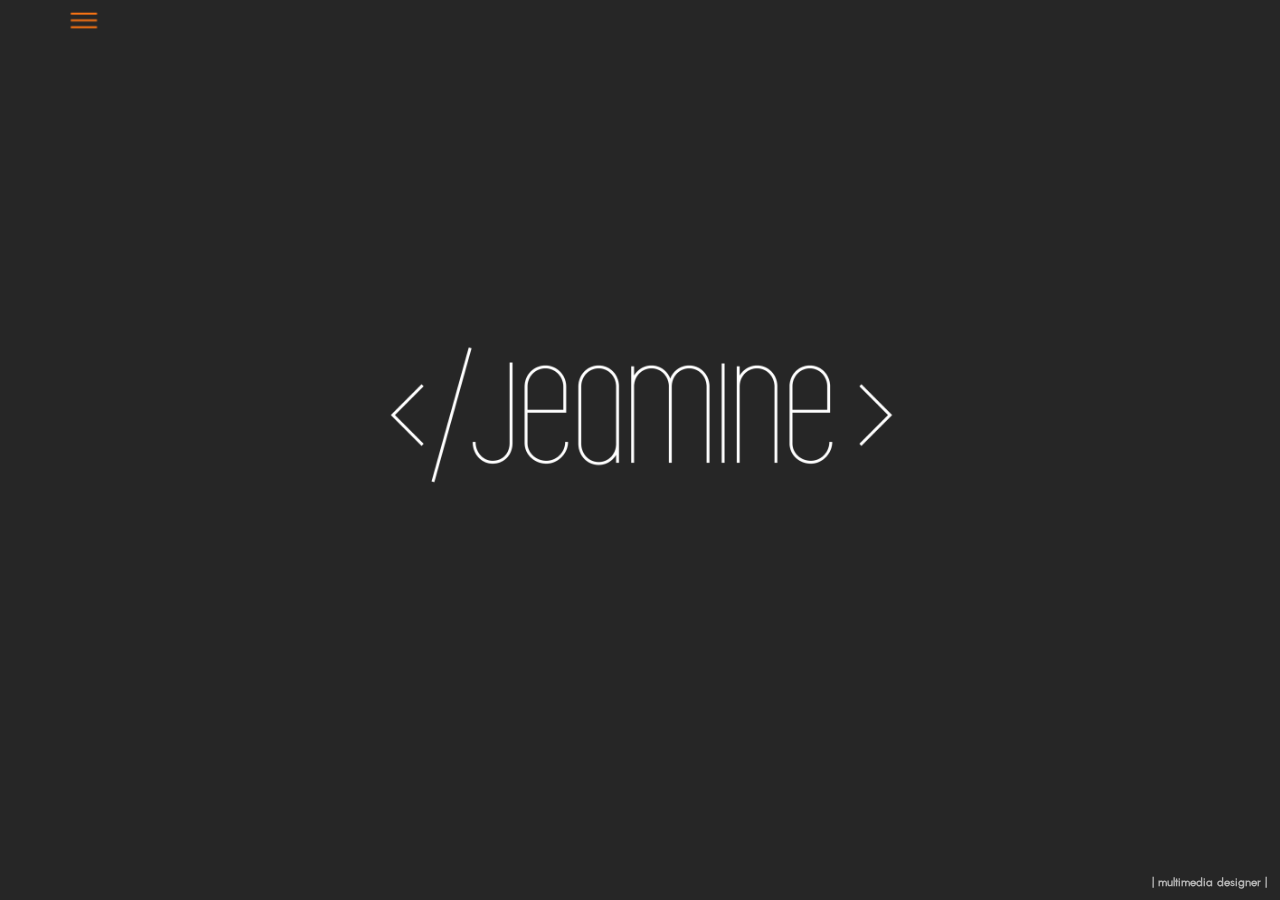
<file: index.html>
<!doctype html>
<html>
<head>
<meta charset="UTF-8">
<title>&lt;/Jeamine&gt; | Home</title>
<link rel="stylesheet" href="style.css"/>
</head>

<body>
<div class="wrapper home">
	<div class="navBar">
        <div class="dropMenu">
            <ul>
                <li class="symbol"><a class="symbol-a" href="#"><img src="images/menu-06.png" width="40px"></a>
                    <ul class="levelone">
                        <li class="firstLevel"><a href="index.html"><h3>&lt; &#47;</h3> HOME <h3>&gt;</h3></a></li>
                        <li class="firstLevel"><a href="#"><h3>&lt; &#47;</h3> ABOUT <h3>&gt;</h3></a>
                            <ul>
                                <div class="secondLevelLast">
                                        <li><div class="box">
                                        		<img src="images/elements-04.2.png" width="100%"/>
                                        </div></li><br>
                                     <div class="container">
                                        <li><h4>Name {</h4></li>
                                            <div class="indent"><p>Jeamine Snyman;</p></div>
                                        <li><h4>}</h4></li>
                                    </div><div class="container">
                                        <li><h4>Education {</h4></li>
                                            <div class="indent"><p>Vega School of Branding;</p></div>
                                            <div class="indent"><p>Academy of Awesomeness;</p></div>
                                        <li><h4>}</h4></li>
                                    </div>
                                    <div class="container">
                                        <li><h4>Specialisation {</h4></li>
                                            <div class="indent"><p>Multimedia Designer;</p></div>
                                            <div class="indent"><p>I am Batman;</p></div>
                                        <li><h4>}</h4></li>
                                    </div>
                                    <div class="container">
                                        <li><h4>Skills . Intermediate {</h4></li>
                                            <div class="indent"><p2>After Effects</p2><p>: 70% all powerful;</p></div>
                                            <div class="img-box"><img src="images/progress_bar-70.png" width="100%"/></div>
                                            <div class="indent"><p2>Dreamweaver</p2><p>: 60% less tears;</p></div>
                                            <div class="img-box"><img src="images/progress_bar-60.png" width="100%"/></div>
                                            <div class="indent"><p2>Illustrator</p2><p>: 90% badass;</p></div>
                                            <div class="img-box"><img src="images/progress_bar-90.png" width="100%"/></div>
                                            <div class="indent"><p2>Indesign</p2><p>: 40% champion;</p></div>
                                            <div class="img-box"><img src="images/progress_bar-40.png" width="100%"/></div>
                                            <div class="indent"><p2>Photoshop</p2><p>: 40% ghost rider;</p></div>
                                            <div class="img-box"><img src="images/progress_bar-40.png" width="100%"/></div>
                                            <div class="indent"><p2>Audition</p2><p>: 60% woah Denise;</p></div>
                                            <div class="img-box"><img src="images/progress_bar-60.png" width="100%"/></div>
                                            <div class="indent"><p2>Premiere Pro</p2><p>: 60% too cool;</p></div>
                                            <div class="img-box"><img src="images/progress_bar-60.png" width="100%"/></div>
                                        <li><h4>}</h4></li> 
                                    </div>
                                    <div class="container">
                                        <li><h4>&nbsp;</h4></li>
                                        <div class="indent"><p>&nbsp;</p></div>
                                    </div>
                                </div>
                            </ul>
                        </li>    
                        <li class="firstLevel"><a href="#"><h3>&lt; &#47;</h3> PORTFOLIO <h3>&gt;</h3></a>
                        	<ul>
                        		<div class="secondLevelLast">
                                    <div class="container">
                                        <li><h4>Websites {</h4></li>
                                            <div class="indent-a"><a href="portfolio_fig_tree.html">FIG TREE COFFEE;</a></div>
                                            <div class="indent-a"><a href="portfolio_sergeant_pepper.html">SERGEANT PEPPER;</a></div>
                                            <div class="indent-a"><a href="portfolio_OSH.html">OH SO HEAVENLY;</a></div>
                                        <li><h4>}</h4></li>
                                    </div>
                                    <div class="container">
                                        <li><h4>Media {</h4></li>
                                            <div class="indent-a"><a href="portfolio_Natalie Bell.html">NATALIE BELL MUSIC VIDEO;</a></div>
                                            <div class="indent-a"><a href="portfolio_brandchallenge.html">VEGA BRAND CHALLENGE 2015;</a></div>
                                            <div class="indent-a"><a href="portfolio_Showcase.html">VEGA SHOWCASE 2015;</a></div>
                                        <li><h4>}</h4></li>
                                    </div>
                                    <div class="container">
                                      <li><h4>&nbsp;</h4></li>
                                        <div class="indent-a"><p>&nbsp;</p></div>
                                    </div>
                    			</div>
                            </ul>
                        </li>    
                        <li class="firstLevel firstLevelLast"><a href="#"><h3>&lt; &#47;</h3> CONTACT <h3>&gt;</h3></a>
                        	<ul>
                                <div class="secondLevelLast">
                                    <div class="container">
                                        <li><h4>EMAIL {</h4></li>
                                            <div class="indent"><p>miemiesnyman@gmail.com;</p></div>
                                        <li><h4>}</h4></li>
                                    </div>
                                    <div class="container">
                                        <li><h4>PLACE {</h4></li>
                                            <div class="indent"><p>Durban, South Africa;</p></div>
                                        <li><h4>}</h4></li>
                                    </div>
                                    <div class="container">
                                        <li><h4>TEL. {</h4></li>
                                            <div class="indent"><p>(+27) 72 621 8931;</p></div>
                                        <li><h4>}</h4></li>
                                    </div>
                    			</div>
                    		</ul>
                    	</li>
                    </ul>
                 </li>
            </ul>
        </div>
        <div class="home_logo">
        	<img src="images/Logo_white-02.png" width="100%" longdesc="http://</jeamine> logo">
        </div>
	</div> 
    
<!--  footer  --> 
<div class="footer_home">
	<h3>| multimedia designer |</h3>
</div>
    
</div>
</body>
</html>
</file>
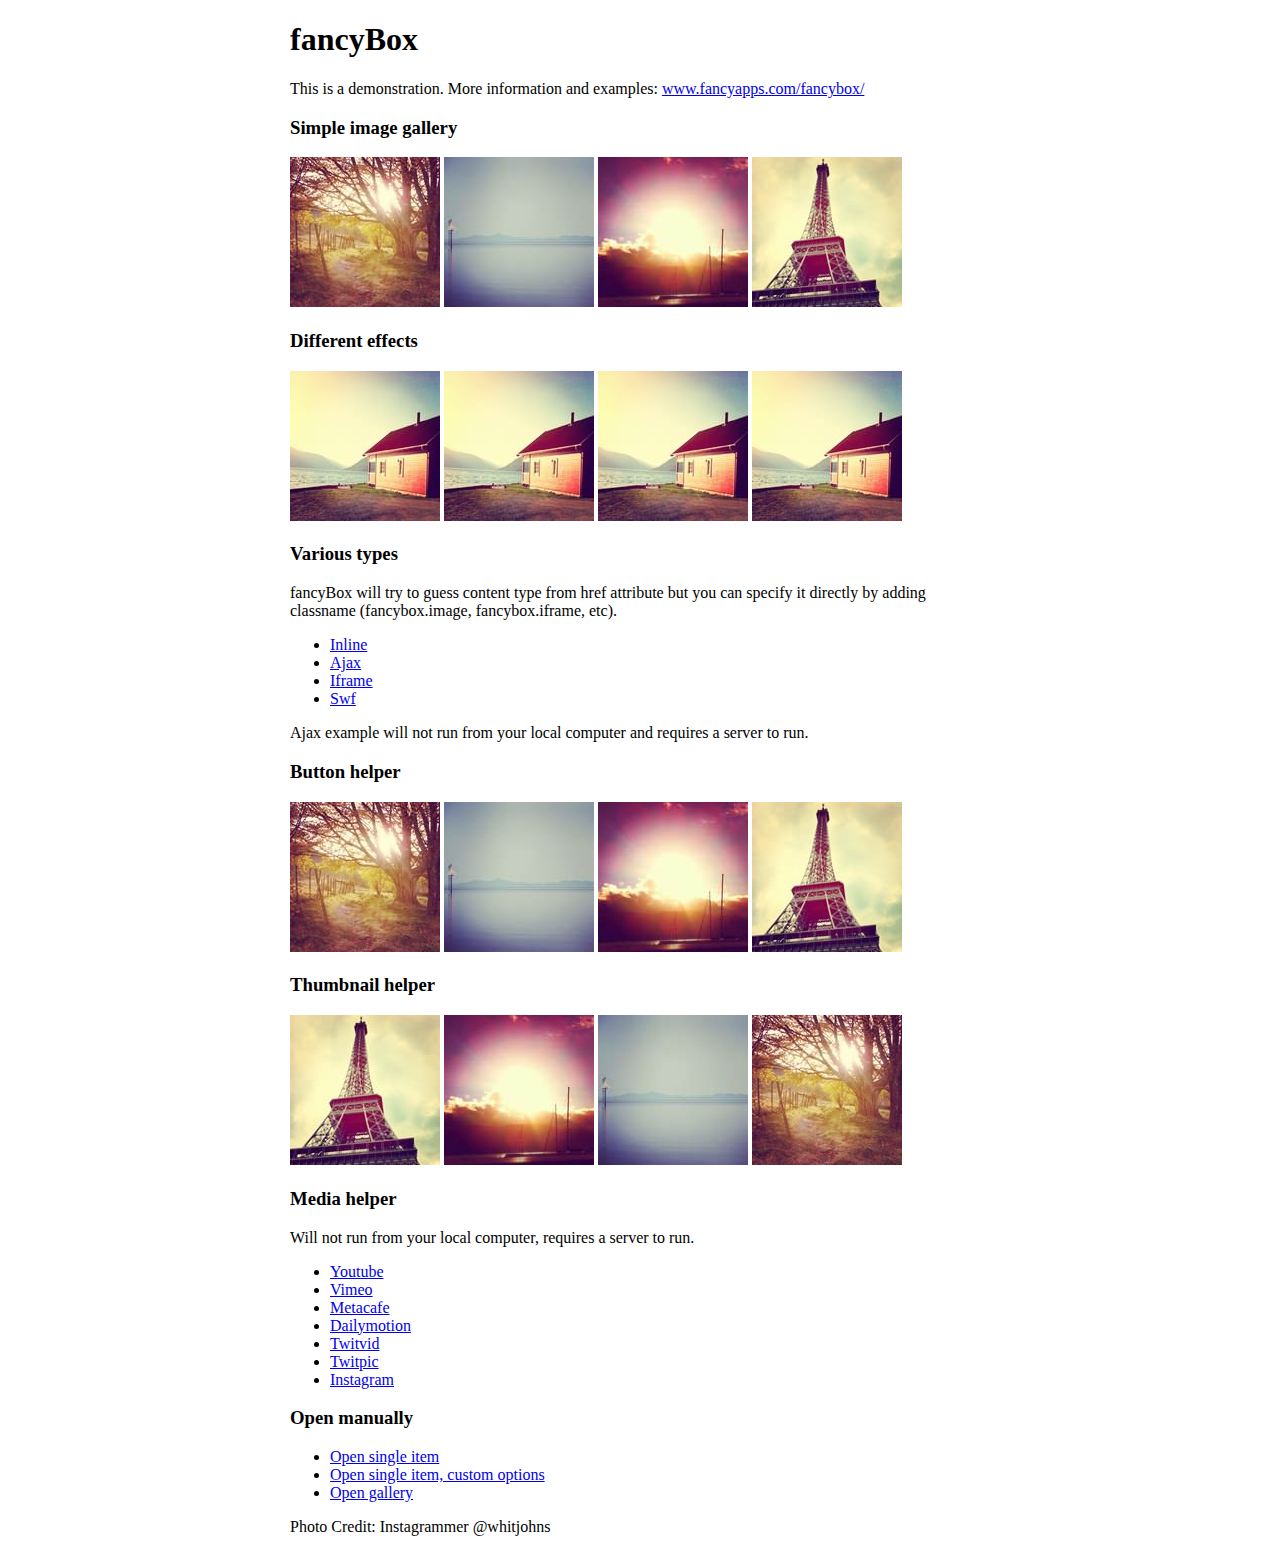
<file: jquery/fancybox/demo/index.html>
<!DOCTYPE html>
<html>
<head>
	<title>fancyBox - Fancy jQuery Lightbox Alternative | Demonstration</title>
	<meta http-equiv="Content-Type" content="text/html; charset=UTF-8" />

	<!-- Add jQuery library -->
	<script type="text/javascript" src="../lib/jquery-1.10.1.min.js"></script>

	<!-- Add mousewheel plugin (this is optional) -->
	<script type="text/javascript" src="../lib/jquery.mousewheel-3.0.6.pack.js"></script>

	<!-- Add fancyBox main JS and CSS files -->
	<script type="text/javascript" src="../source/jquery.fancybox.js?v=2.1.5"></script>
	<link rel="stylesheet" type="text/css" href="../source/jquery.fancybox.css?v=2.1.5" media="screen" />

	<!-- Add Button helper (this is optional) -->
	<link rel="stylesheet" type="text/css" href="../source/helpers/jquery.fancybox-buttons.css?v=1.0.5" />
	<script type="text/javascript" src="../source/helpers/jquery.fancybox-buttons.js?v=1.0.5"></script>

	<!-- Add Thumbnail helper (this is optional) -->
	<link rel="stylesheet" type="text/css" href="../source/helpers/jquery.fancybox-thumbs.css?v=1.0.7" />
	<script type="text/javascript" src="../source/helpers/jquery.fancybox-thumbs.js?v=1.0.7"></script>

	<!-- Add Media helper (this is optional) -->
	<script type="text/javascript" src="../source/helpers/jquery.fancybox-media.js?v=1.0.6"></script>

	<script type="text/javascript">
		$(document).ready(function() {
			/*
			 *  Simple image gallery. Uses default settings
			 */

			$('.fancybox').fancybox();

			/*
			 *  Different effects
			 */

			// Change title type, overlay closing speed
			$(".fancybox-effects-a").fancybox({
				helpers: {
					title : {
						type : 'outside'
					},
					overlay : {
						speedOut : 0
					}
				}
			});

			// Disable opening and closing animations, change title type
			$(".fancybox-effects-b").fancybox({
				openEffect  : 'none',
				closeEffect	: 'none',

				helpers : {
					title : {
						type : 'over'
					}
				}
			});

			// Set custom style, close if clicked, change title type and overlay color
			$(".fancybox-effects-c").fancybox({
				wrapCSS    : 'fancybox-custom',
				closeClick : true,

				openEffect : 'none',

				helpers : {
					title : {
						type : 'inside'
					},
					overlay : {
						css : {
							'background' : 'rgba(238,238,238,0.85)'
						}
					}
				}
			});

			// Remove padding, set opening and closing animations, close if clicked and disable overlay
			$(".fancybox-effects-d").fancybox({
				padding: 0,

				openEffect : 'elastic',
				openSpeed  : 150,

				closeEffect : 'elastic',
				closeSpeed  : 150,

				closeClick : true,

				helpers : {
					overlay : null
				}
			});

			/*
			 *  Button helper. Disable animations, hide close button, change title type and content
			 */

			$('.fancybox-buttons').fancybox({
				openEffect  : 'none',
				closeEffect : 'none',

				prevEffect : 'none',
				nextEffect : 'none',

				closeBtn  : false,

				helpers : {
					title : {
						type : 'inside'
					},
					buttons	: {}
				},

				afterLoad : function() {
					this.title = 'Image ' + (this.index + 1) + ' of ' + this.group.length + (this.title ? ' - ' + this.title : '');
				}
			});


			/*
			 *  Thumbnail helper. Disable animations, hide close button, arrows and slide to next gallery item if clicked
			 */

			$('.fancybox-thumbs').fancybox({
				prevEffect : 'none',
				nextEffect : 'none',

				closeBtn  : false,
				arrows    : false,
				nextClick : true,

				helpers : {
					thumbs : {
						width  : 50,
						height : 50
					}
				}
			});

			/*
			 *  Media helper. Group items, disable animations, hide arrows, enable media and button helpers.
			*/
			$('.fancybox-media')
				.attr('rel', 'media-gallery')
				.fancybox({
					openEffect : 'none',
					closeEffect : 'none',
					prevEffect : 'none',
					nextEffect : 'none',

					arrows : false,
					helpers : {
						media : {},
						buttons : {}
					}
				});

			/*
			 *  Open manually
			 */

			$("#fancybox-manual-a").click(function() {
				$.fancybox.open('1_b.jpg');
			});

			$("#fancybox-manual-b").click(function() {
				$.fancybox.open({
					href : 'iframe.html',
					type : 'iframe',
					padding : 5
				});
			});

			$("#fancybox-manual-c").click(function() {
				$.fancybox.open([
					{
						href : '1_b.jpg',
						title : 'My title'
					}, {
						href : '2_b.jpg',
						title : '2nd title'
					}, {
						href : '3_b.jpg'
					}
				], {
					helpers : {
						thumbs : {
							width: 75,
							height: 50
						}
					}
				});
			});


		});
	</script>
	<style type="text/css">
		.fancybox-custom .fancybox-skin {
			box-shadow: 0 0 50px #222;
		}

		body {
			max-width: 700px;
			margin: 0 auto;
		}
	</style>
</head>
<body>
	<h1>fancyBox</h1>

	<p>This is a demonstration. More information and examples: <a href="http://fancyapps.com/fancybox/">www.fancyapps.com/fancybox/</a></p>

	<h3>Simple image gallery</h3>
	<p>
		<a class="fancybox" href="1_b.jpg" data-fancybox-group="gallery" title="Lorem ipsum dolor sit amet"><img src="1_s.jpg" alt="" /></a>

		<a class="fancybox" href="2_b.jpg" data-fancybox-group="gallery" title="Etiam quis mi eu elit temp"><img src="2_s.jpg" alt="" /></a>

		<a class="fancybox" href="3_b.jpg" data-fancybox-group="gallery" title="Cras neque mi, semper leon"><img src="3_s.jpg" alt="" /></a>

		<a class="fancybox" href="4_b.jpg" data-fancybox-group="gallery" title="Sed vel sapien vel sem uno"><img src="4_s.jpg" alt="" /></a>
	</p>

	<h3>Different effects</h3>
	<p>
		<a class="fancybox-effects-a" href="5_b.jpg" title="Lorem ipsum dolor sit amet, consectetur adipiscing elit"><img src="5_s.jpg" alt="" /></a>

		<a class="fancybox-effects-b" href="5_b.jpg" title="Lorem ipsum dolor sit amet, consectetur adipiscing elit"><img src="5_s.jpg" alt="" /></a>

		<a class="fancybox-effects-c" href="5_b.jpg" title="Lorem ipsum dolor sit amet, consectetur adipiscing elit"><img src="5_s.jpg" alt="" /></a>

		<a class="fancybox-effects-d" href="5_b.jpg" title="Lorem ipsum dolor sit amet, consectetur adipiscing elit"><img src="5_s.jpg" alt="" /></a>
	</p>

	<h3>Various types</h3>
	<p>
		fancyBox will try to guess content type from href attribute but you can specify it directly by adding classname (fancybox.image, fancybox.iframe, etc).
	</p>
	<ul>
		<li><a class="fancybox" href="#inline1" title="Lorem ipsum dolor sit amet">Inline</a></li>
		<li><a class="fancybox fancybox.ajax" href="ajax.txt">Ajax</a></li>
		<li><a class="fancybox fancybox.iframe" href="iframe.html">Iframe</a></li>
		<li><a class="fancybox" href="http://www.adobe.com/jp/events/cs3_web_edition_tour/swfs/perform.swf">Swf</a></li>
	</ul>

	<div id="inline1" style="width:400px;display: none;">
		<h3>Etiam quis mi eu elit</h3>
		<p>
			Lorem ipsum dolor sit amet, consectetur adipiscing elit. Etiam quis mi eu elit tempor facilisis id et neque. Nulla sit amet sem sapien. Vestibulum imperdiet porta ante ac ornare. Nulla et lorem eu nibh adipiscing ultricies nec at lacus. Cras laoreet ultricies sem, at blandit mi eleifend aliquam. Nunc enim ipsum, vehicula non pretium varius, cursus ac tortor. Vivamus fringilla congue laoreet. Quisque ultrices sodales orci, quis rhoncus justo auctor in. Phasellus dui eros, bibendum eu feugiat ornare, faucibus eu mi. Nunc aliquet tempus sem, id aliquam diam varius ac. Maecenas nisl nunc, molestie vitae eleifend vel, iaculis sed magna. Aenean tempus lacus vitae orci posuere porttitor eget non felis. Donec lectus elit, aliquam nec eleifend sit amet, vestibulum sed nunc.
		</p>
	</div>

	<p>
		Ajax example will not run from your local computer and requires a server to run.
	</p>

	<h3>Button helper</h3>
	<p>
		<a class="fancybox-buttons" data-fancybox-group="button" href="1_b.jpg"><img src="1_s.jpg" alt="" /></a>

		<a class="fancybox-buttons" data-fancybox-group="button" href="2_b.jpg"><img src="2_s.jpg" alt="" /></a>

		<a class="fancybox-buttons" data-fancybox-group="button" href="3_b.jpg"><img src="3_s.jpg" alt="" /></a>

		<a class="fancybox-buttons" data-fancybox-group="button" href="4_b.jpg"><img src="4_s.jpg" alt="" /></a>
	</p>

	<h3>Thumbnail helper</h3>
	<p>
		<a class="fancybox-thumbs" data-fancybox-group="thumb" href="4_b.jpg"><img src="4_s.jpg" alt="" /></a>

		<a class="fancybox-thumbs" data-fancybox-group="thumb" href="3_b.jpg"><img src="3_s.jpg" alt="" /></a>

		<a class="fancybox-thumbs" data-fancybox-group="thumb" href="2_b.jpg"><img src="2_s.jpg" alt="" /></a>

		<a class="fancybox-thumbs" data-fancybox-group="thumb" href="1_b.jpg"><img src="1_s.jpg" alt="" /></a>
	</p>

	<h3>Media helper</h3>
	<p>
		Will not run from your local computer, requires a server to run.
	</p>

	<ul>
		<li><a class="fancybox-media" href="http://www.youtube.com/watch?v=opj24KnzrWo">Youtube</a></li>
		<li><a class="fancybox-media" href="http://vimeo.com/47480346">Vimeo</a></li>
		<li><a class="fancybox-media" href="http://www.metacafe.com/watch/7635964/">Metacafe</a></li>
		<li><a class="fancybox-media" href="http://www.dailymotion.com/video/xoeylt_electric-guest-this-head-i-hold_music">Dailymotion</a></li>
		<li><a class="fancybox-media" href="http://twitvid.com/QY7MD">Twitvid</a></li>
		<li><a class="fancybox-media" href="http://twitpic.com/7p93st">Twitpic</a></li>
		<li><a class="fancybox-media" href="http://instagr.am/p/IejkuUGxQn">Instagram</a></li>
	</ul>

	<h3>Open manually</h3>
	<ul>
		<li><a id="fancybox-manual-a" href="javascript:;">Open single item</a></li>
		<li><a id="fancybox-manual-b" href="javascript:;">Open single item, custom options</a></li>
		<li><a id="fancybox-manual-c" href="javascript:;">Open gallery</a></li>
	</ul>

	<p>
		Photo Credit: Instagrammer @whitjohns
	</p>
</body>
</html>
</file>
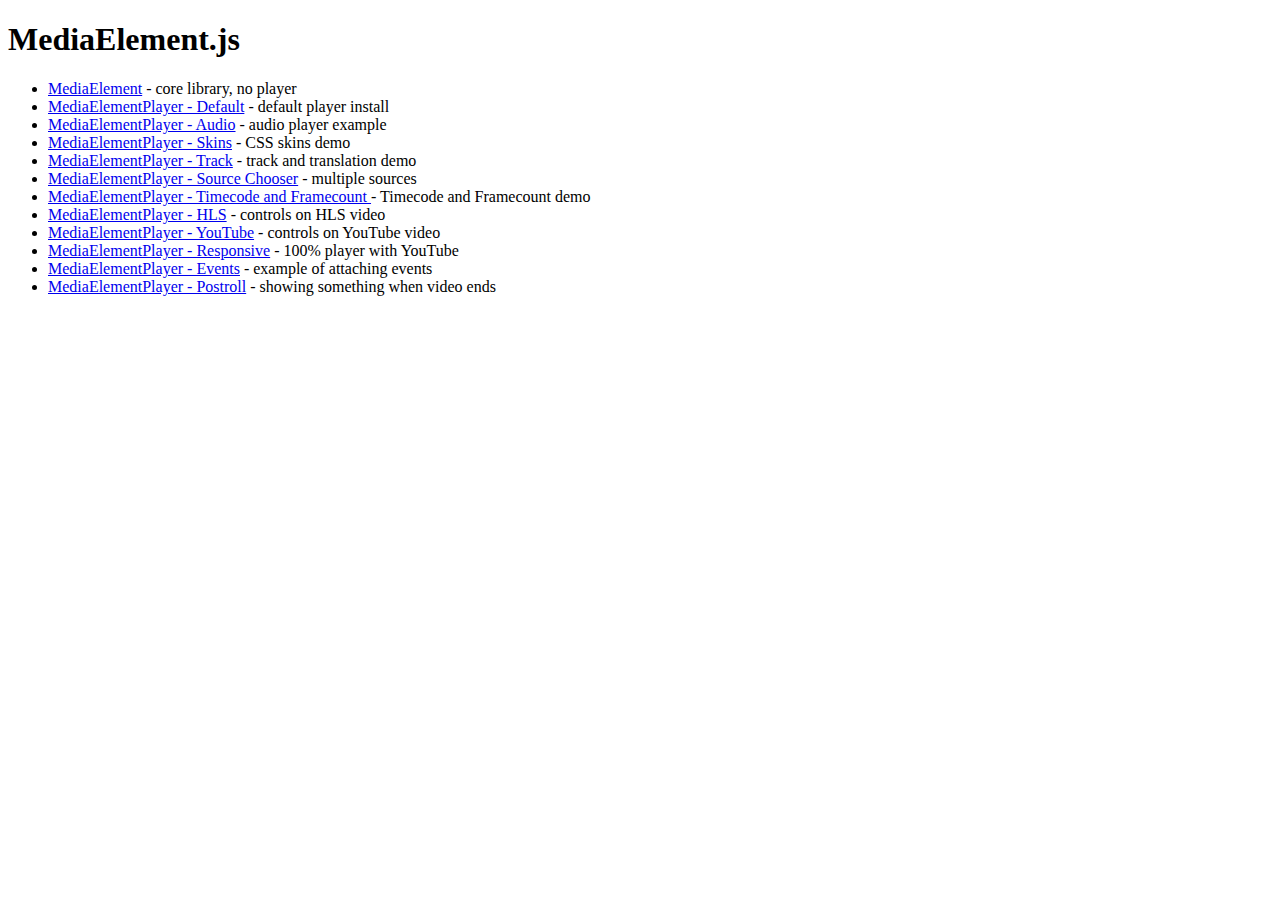
<file: jquery/johndyer-mediaelement-86b5dd5/demo/index.html>
<!DOCTYPE html>
<html>
<head>
	<meta http-equiv="Content-Type" content="text/html; charset=utf-8" />
	<title>MediaElement.js</title>	
</head>
<body>

<h1>MediaElement.js</h1>

<ul>
	<li><a href="mediaelement.html">MediaElement</a> - core library, no player</li>
	<li><a href="mediaelementplayer.html">MediaElementPlayer - Default</a> - default player install</li>
	<li><a href="mediaelementplayer-audio.html">MediaElementPlayer - Audio</a> - audio player example</li>
	<li><a href="mediaelementplayer-skins.html">MediaElementPlayer - Skins</a> - CSS skins demo</li>
	<li><a href="mediaelementplayer-track.html">MediaElementPlayer - Track</a> - track and translation demo</li>
	<li><a href="mediaelementplayer-sourcechooser.html">MediaElementPlayer - Source Chooser</a> - multiple sources</li>
	<li><a href="mediaelementplayer-frameaccurate.html">MediaElementPlayer - Timecode and Framecount </a> - Timecode and Framecount demo</li>
  <li><a href="mediaelementplayer-hls.html">MediaElementPlayer - HLS</a> - controls on HLS video</li>
	<li><a href="mediaelementplayer-youtube.html">MediaElementPlayer - YouTube</a> - controls on YouTube video</li>
	<li><a href="mediaelementplayer-responsive.html">MediaElementPlayer - Responsive</a> - 100% player with YouTube</li>
	<li><a href="mediaelementplayer-events.html">MediaElementPlayer - Events</a> - example of attaching events</li>
	<li><a href="mediaelementplayer-postroll.html">MediaElementPlayer - Postroll</a> - showing something when video ends</li>
	
</ul>

</body>
</html>
</file>
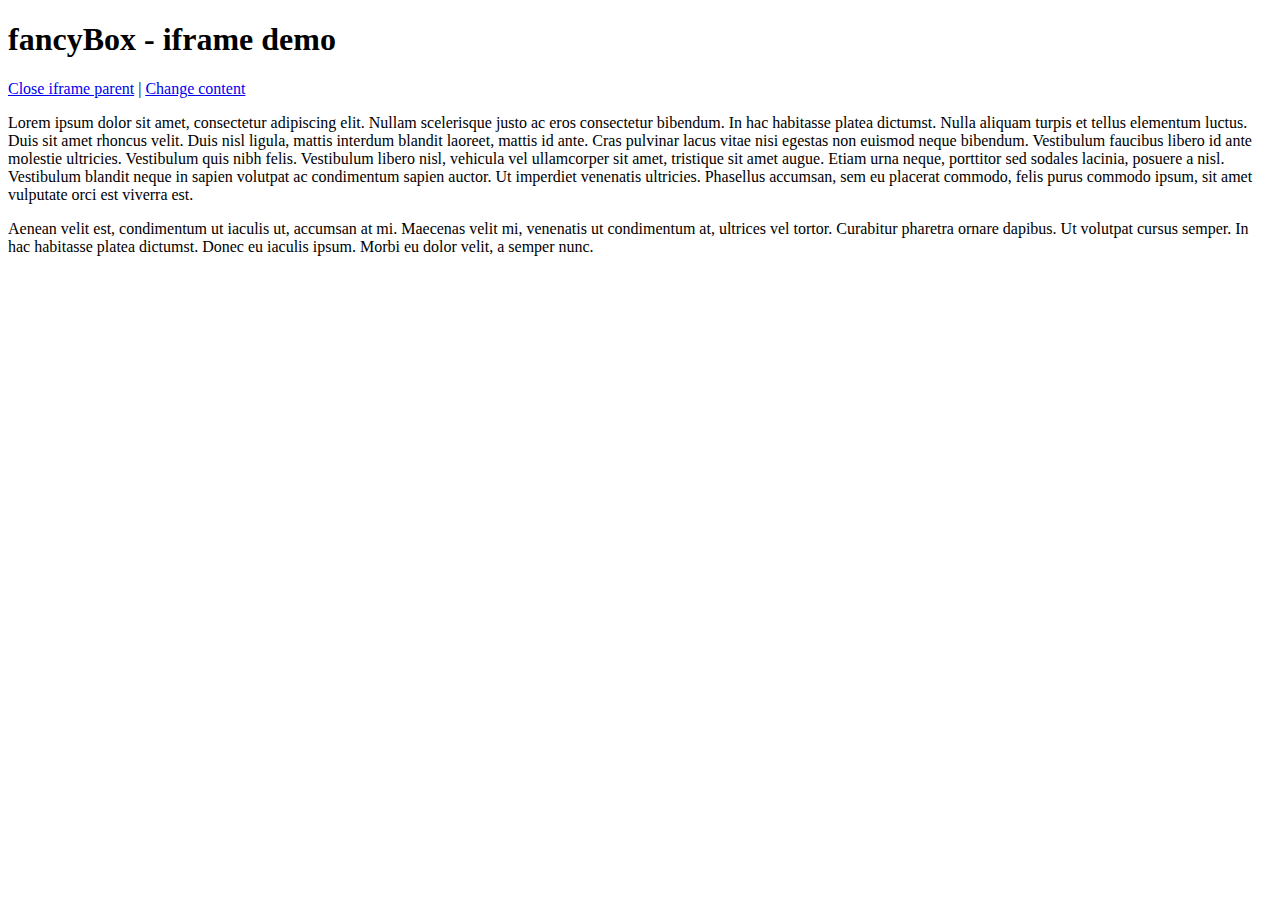
<file: jquery/fancybox/demo/iframe.html>
<!DOCTYPE html>
<html>
<head>
	<title>fancyBox - iframe demo</title>
	<meta http-equiv="Content-Type" content="text/html; charset=UTF-8" />
</head>
<body>
	<h1>fancyBox - iframe demo</h1>

	<p>
		<a href="javascript:parent.jQuery.fancybox.close();">Close iframe parent</a>

		|

		<a href="javascript:parent.jQuery.fancybox.open({href : '1_b.jpg', title : 'My title'});">Change content</a>
	</p>

	<p>
		Lorem ipsum dolor sit amet, consectetur adipiscing elit. Nullam scelerisque justo ac eros consectetur bibendum. In hac habitasse platea dictumst. Nulla aliquam turpis et tellus elementum luctus. Duis sit amet rhoncus velit. Duis nisl ligula, mattis interdum blandit laoreet, mattis id ante. Cras pulvinar lacus vitae nisi egestas non euismod neque bibendum. Vestibulum faucibus libero id ante molestie ultricies. Vestibulum quis nibh felis. Vestibulum libero nisl, vehicula vel ullamcorper sit amet, tristique sit amet augue. Etiam urna neque, porttitor sed sodales lacinia, posuere a nisl. Vestibulum blandit neque in sapien volutpat ac condimentum sapien auctor. Ut imperdiet venenatis ultricies. Phasellus accumsan, sem eu placerat commodo, felis purus commodo ipsum, sit amet vulputate orci est viverra est.
	</p>

	<p>
		Aenean velit est, condimentum ut iaculis ut, accumsan at mi. Maecenas velit mi, venenatis ut condimentum at, ultrices vel tortor. Curabitur pharetra ornare dapibus. Ut volutpat cursus semper. In hac habitasse platea dictumst. Donec eu iaculis ipsum. Morbi eu dolor velit, a semper nunc.
	</p>
</body>
</html>
</file>
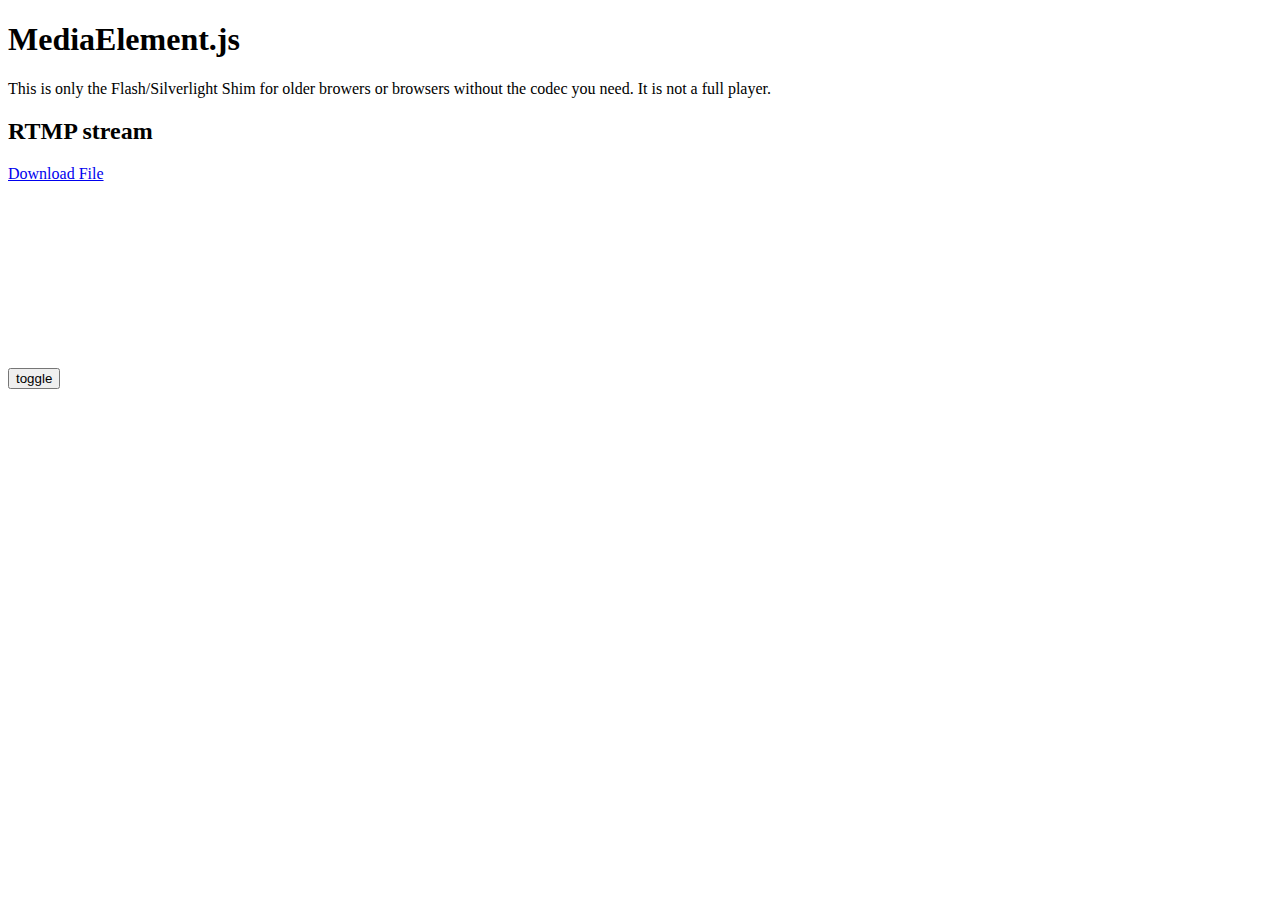
<file: jquery/johndyer-mediaelement-86b5dd5/demo/mediaelement-stream.html>
﻿<!DOCTYPE html>
<html>
<head>
	<meta http-equiv="Content-Type" content="text/html; charset=utf-8" />
	<title>HTML5 MediaElement</title>	
		
	<script src="../build/mediaelement.js"></script>
</head>
<body>

<h1>MediaElement.js</h1>

<p>This is only the Flash/Silverlight Shim for older browers or browsers without the codec you need. It is not a full player.</p>

<h2>RTMP stream</h2>
<video width="360" height="203" id="player1" src="rtmp://stream2.france24.yacast.net/france24_live/en/f24_liveen" autoplay="true" type="video/flv" controls="controls"></video>

<input type="button" id="pp" value="toggle" />
<span id="time"></span>
	
<script>
MediaElement('player1', {success: function(me) {

	me.play();
	
	me.addEventListener('timeupdate', function() {
		document.getElementById('time').innerHTML = me.currentTime;
	}, false);
	
	document.getElementById('pp')['onclick'] = function() {
		if (me.paused)
			me.play();
		else
			me.pause();
	};

}});
</script>

</body>
</html>
</file>
<file: style.css>
@charset "UTF-8";
/* CSS Document */

/*			WRAPPERS			*/

.wrapper{
	width:100%;
	margin:0;
	padding:0;
	display:inline-block;
}

.body_wrapper{
	width:100%;
	position:relative;
}

body{
	margin:0;
	padding:0;
	background-color:#262626;
}

/* 			FONTS 			*/
@font-face{
	font-family:'arcon';
	src:url(fonts/arcon-regular.otf);
}
@font-face{
	font-family:'courier';
	src:url(fonts/Courier%20New.ttf);
}

/*BODY COPY MAIN HEADING*/
h1{	
	font-family:'courier';
	font-size:30px;
	font-weight:500;
	color:#fd7614;
	display:inline;
}

/*NAV HIGHLIGHT AND BODY SUB HEADING*/
h2{
	font-family:'arcon';
	font-size:15px;
	color:#fd7614;
	display:inline;
	font-weight:200;
}

/* NAV 'CODE' FONT*/
h3{
	color:#b3b3b3;
	font-size:12px;
	font-family:'arcon';
	display:inline;
}

/* BODY 'CODE' FONT*/
h4{
	color:#b3b3b3;
	font-size:12px;
	font-family:'arcon';
	margin:10px 40px 4px;
	display:block;
}

/*NAV AND BODY COPY FONT*/
p{
	color:#262626;
	font-family:'arcon';
	font-size:14px;
	display:inline;
	margin:0;
	line-height:20px;
}

p2{
	font-family:'arcon';
	font-size:14px;
	color:#fd7614;
	display:inline;
}

small{
	font-family:'arcon';
	color:#262626;
	margin:4px auto;
	padding:0;
}


/*			LOGO			*/

.navBar{
	width:100%;
	position:fixed;
	z-index:1;
}

/*HOME LOGO*/
.home_logo{
	width:40%;
	position:fixed;
	top:38%;
	left:0;
    right:0;
	margin:0 auto;
	z-index: -1;
}

/*SMALL PAGE LOGO*/
.logo{
	margin:2% 2% 3%;
	float:right;
	width:100%;
	display:block;
}

.img{
	margin:2% auto;
}

.logo img{
	float:right;
}

/*			NAV BAR 			*/
.dropMenu{
	margin:0;
	display:inline-block;
	float:left;
	width:50%;
	z-index:10px;
}

.stickyBar{
	height:40px;
	width:49%;
	background-color:#262626;
	z-index:-1;
	position:fixed;
	top:0;
}

.dropMenu ul{
	display:inline-block;
	list-style:none;
	position:relative;
	float:left;
	margin:0;
	background-color: rgba(237,237,237,0.95); /*opacity here*/
}

.dropMenu ul a
{
	display:block;
	color:#262626;
	text-decoration:none;
	font-size:12px;
	width:200px;
	margin-left:20px;
	font-family:"arcon";
	transition: color 300ms;
}
.dropMenu .symbol {
	width:180px; /*here's the width for the menu layer 1*/
}

.dropMenu .symbol-a {
	position:absolute;
	z-index: 1;
	margin:0;
}

.dropMenu ul li {
	float:left;
	padding-left:20px;
}

.dropMenu ul li a:hover{
	color:#fd7614;
}

.dropMenu ul ul
{
	display:none;
	position:absolute;
	top:100%;
	left:0;
	padding:0;
}

ul.levelone {
	padding:40px 0 0 !important;
}
.dropMenu .levelone{
	float:none;
	width:180px; /*here's the width for the menu layer 1*/
}

.levelone ul{
	width: 200%; /*here's the width for the menu layer 2*/    /*used to be 400px*/
	overflow-y:scroll; /*makes menu layer 2 scrollable*/
}

.dropMenu ul ul a
{
	line-height:120%;
	padding:10px 15px
}

.dropMenu ul ul ul {
	background-color: rgba(255,255,255,0.95) !important;
    top: 0;
    left: 100%;
    padding: 40px 0 0;
	height:100vh;
}

.dropMenu ul li:hover > ul
{
	display:block
}
.dropMenu li.firstLevel{
	padding:0;
}

.dropMenu li.firstLevelLast{
	height:100vh;
}

/*			 NAV BAR STYLING 			*/

.secondLevelLast li:first-child{
	width:100%;
	margin:0 auto;
	opacity:1;
	padding:0;
}

.box{
	width:45%;
	margin:0 auto 10px;
}

.img-box{
	width:45%;
	margin:0 auto;
}

.indent{
	margin:2px 100px;
	display:inline-block;
	width:100%;
}


.indent-a{
	margin:2px 0 2px 50px;
	display:inline-block;
	width:100%;
}

.container li:last-child h4{
	margin:0 0 0 15px;
}

/*			HOME PAGE STYLING 			*/

.home_page{
	height:100vh;
	width:100%;
}

.home{
	list-style:none;
	position:relative;
	float:left;
	margin:0;
	padding:0;
	width:100%;
}

.home li{
	display:inline-block;
	padding:0;
	margin:auto 2%;
}

h3 .home_font{
	display:block !important;
}


/*			 'WEB AND DESIGN' COLUMN FLOATS			*/
.col_left{
	float:left;
	display:inline-block;
	width:46%;
	padding:50px 2% 10px;
}

.col_right{
	float:right;
	display:inline-block;
	width:46%;
	margin:0 auto;
	padding:0 2%;
	background-color:#FFF;
	position:fixed;
	height:100vh;
	overflow:auto;
}

/*			'WEB' STYLED CONTENT CONTENT COLUMN			*/

.container{
	width:100%;
	display:block;
}

.level1{
	padding: 0 1% 2% 5%;
}
.level2{
	padding: 1% 1% 2% 10%;
}

/*			GALLERY STYLING 			*/
.gallery{
	width:85%;
	margin:0 auto; 
}
	
.gallery a:hover{
	opacity:0.6;
}	

/*			FOOTER			*/
.footer{
	margin:0 5px 10px 0;
	bottom:0;
	position:relative;
	width:100%;
	display:block;
}
.footer_home{
	margin:0;
	bottom:0;
	width:99%;
	display:block;
	position:fixed;
}
.footer_home h3{
	float:right;
}
.footer h3{
	float:right;
}
</file>
